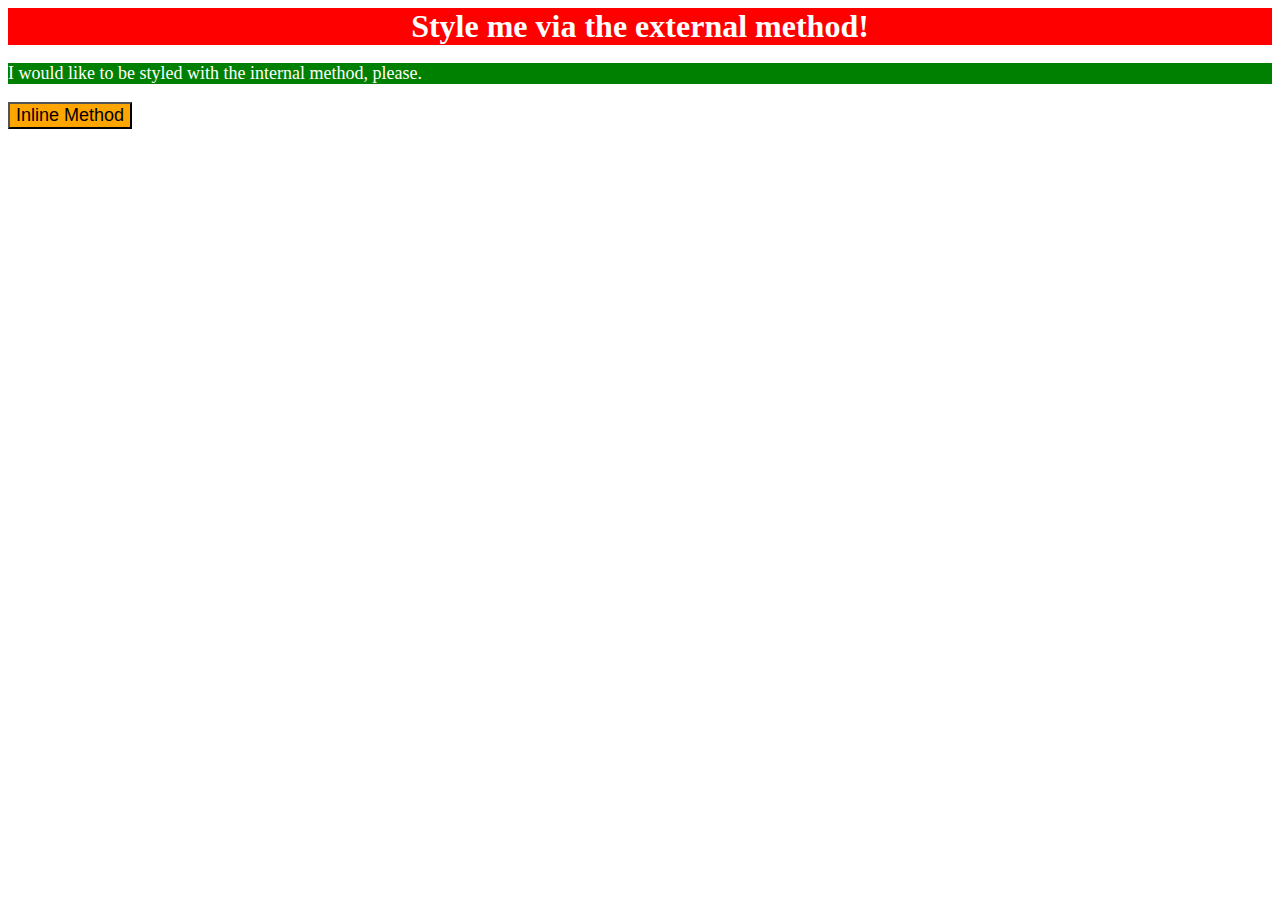
<file: foundations/01-css-methods/index.html>
<!DOCTYPE html>
<html lang="en">
  <head>
    <link rel="stylesheet" href="styles.css"/>
    <meta charset="UTF-8">
    <meta http-equiv="X-UA-Compatible" content="IE=edge">
    <meta name="viewport" content="width=device-width, initial-scale=1.0">
    <title>Methods for Adding CSS</title>
    <style>
      p {
        background-color: green;
        color: white;
        font-size:18px;
      }
    </style>
  </head>
  <body>
    <div>Style me via the external method!</div>
    <p>I would like to be styled with the internal method, please.</p>
    <button style="background-color: orange; font-size: 18px;">Inline Method</button>
  </body>
</html>
</file>
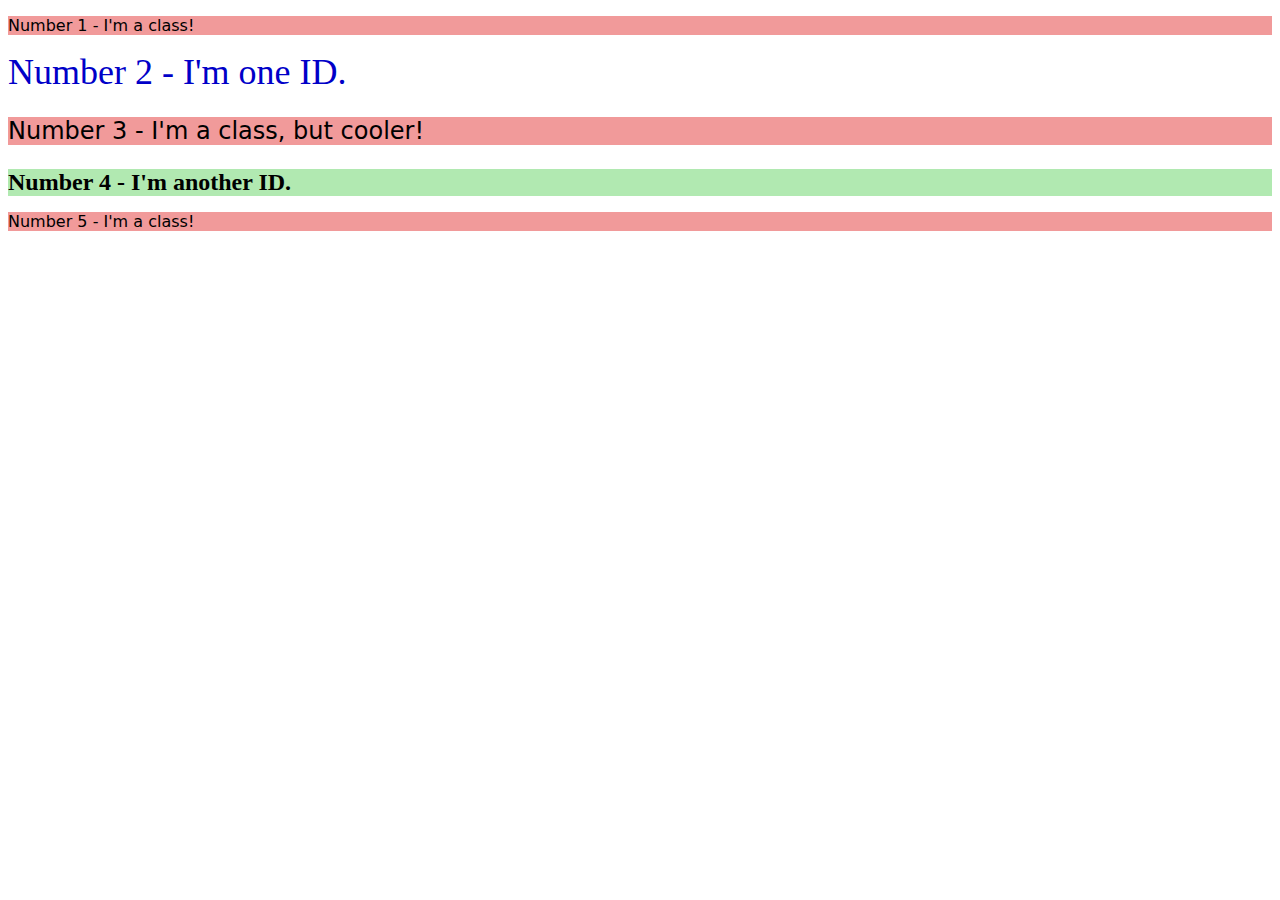
<file: foundations/02-class-id-selectors/index.html>
<!DOCTYPE html>
<html lang="en">
  <head>
    <meta charset="UTF-8">
    <meta http-equiv="X-UA-Compatible" content="IE=edge">
    <meta name="viewport" content="width=device-width, initial-scale=1.0">
    <title>Class and ID Selectors</title>
    <link rel="stylesheet" href="style.css">
  </head>
  <body>
    <p class = "c">Number 1 - I'm a class!</p>
    <div id="two">Number 2 - I'm one ID.</div>
    <p class= "c" id="three">Number 3 - I'm a class, but cooler!</p>
    <div id="four">Number 4 - I'm another ID.</div>
    <p class="c">Number 5 - I'm a class!</p>
  </body>
</html>
</file>
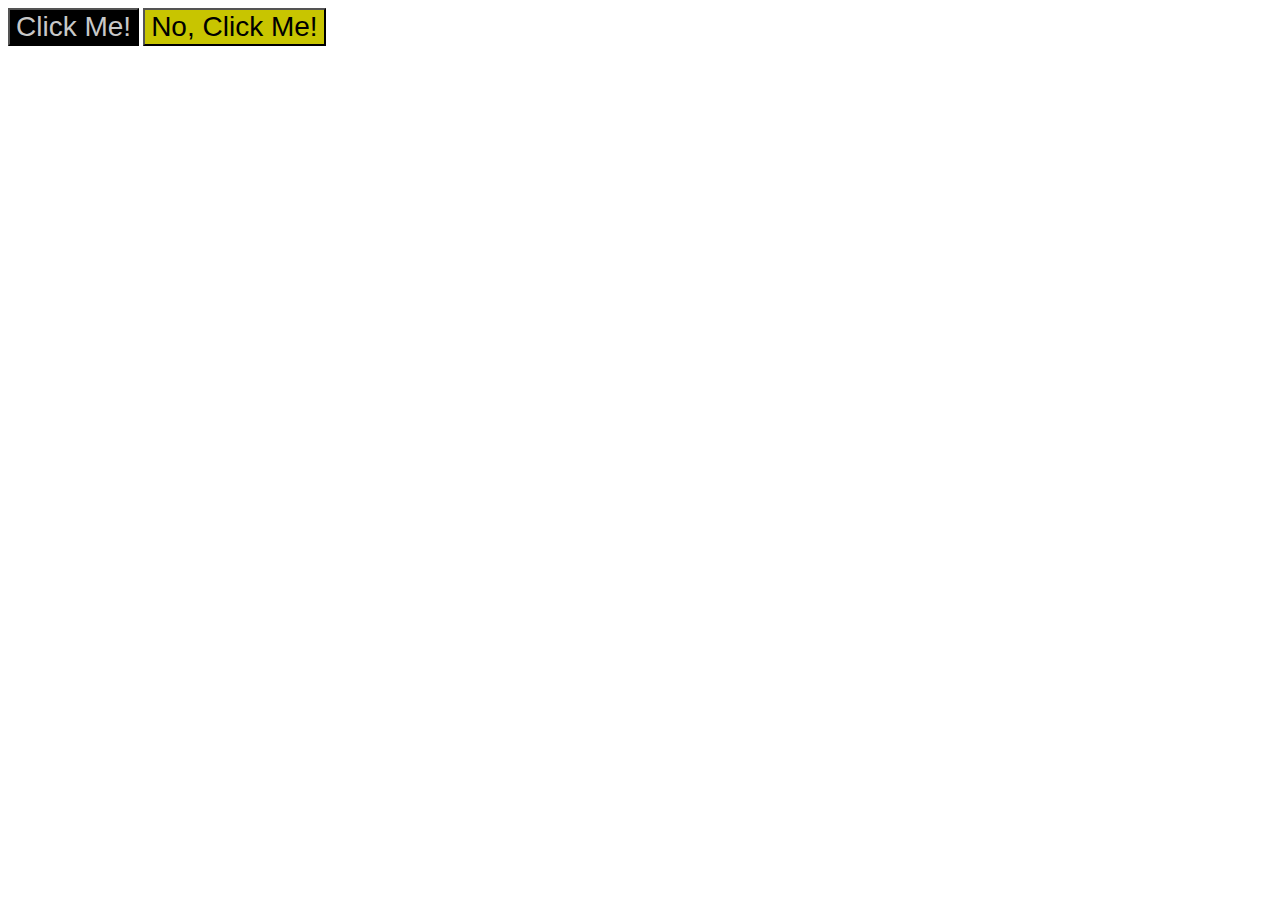
<file: foundations/03-grouping-selectors/index.html>
<!DOCTYPE html>
<html lang="en">
  <head>
    <meta charset="UTF-8">
    <meta http-equiv="X-UA-Compatible" content="IE=edge">
    <meta name="viewport" content="width=device-width, initial-scale=1.0">
    <title>Grouping Selectors</title>
    <link rel="stylesheet" href="style.css">
  </head>
  <body>
    <button class="one">Click Me!</button>
    <button class="two">No, Click Me!</button>
  </body>
</html>
</file>
<file: foundations/01-css-methods/styles.css>
div {
    color:white;
    font-size: 32px;
    text-align: center;
    font-weight: bold;
    background-color: red;
}
</file>
<file: foundations/02-class-id-selectors/style.css>
.c {
    background-color: rgb(241, 154, 154);
    font-family: "Verdana", "DejaVu Sans", sans-serif;
}
#two {
    color: rgb(0,0,200);
    font-size:36px;
}
.c#three {
    font-size:24px;
}

#four {
    font-weight: bold;
    font-size: 24px;
    background-color: rgb(177, 233, 177)
}
</file>
<file: foundations/03-grouping-selectors/style.css>
.one, .two{
    font-size: 28px;
    font-family: "Helvetica", "Times New Roman", sans-serif;
}

.one{
    background-color:black ;
    color: rgb(200,200,200);
}

.two{
    background-color: rgb(200, 197, 0)
}
</file>
